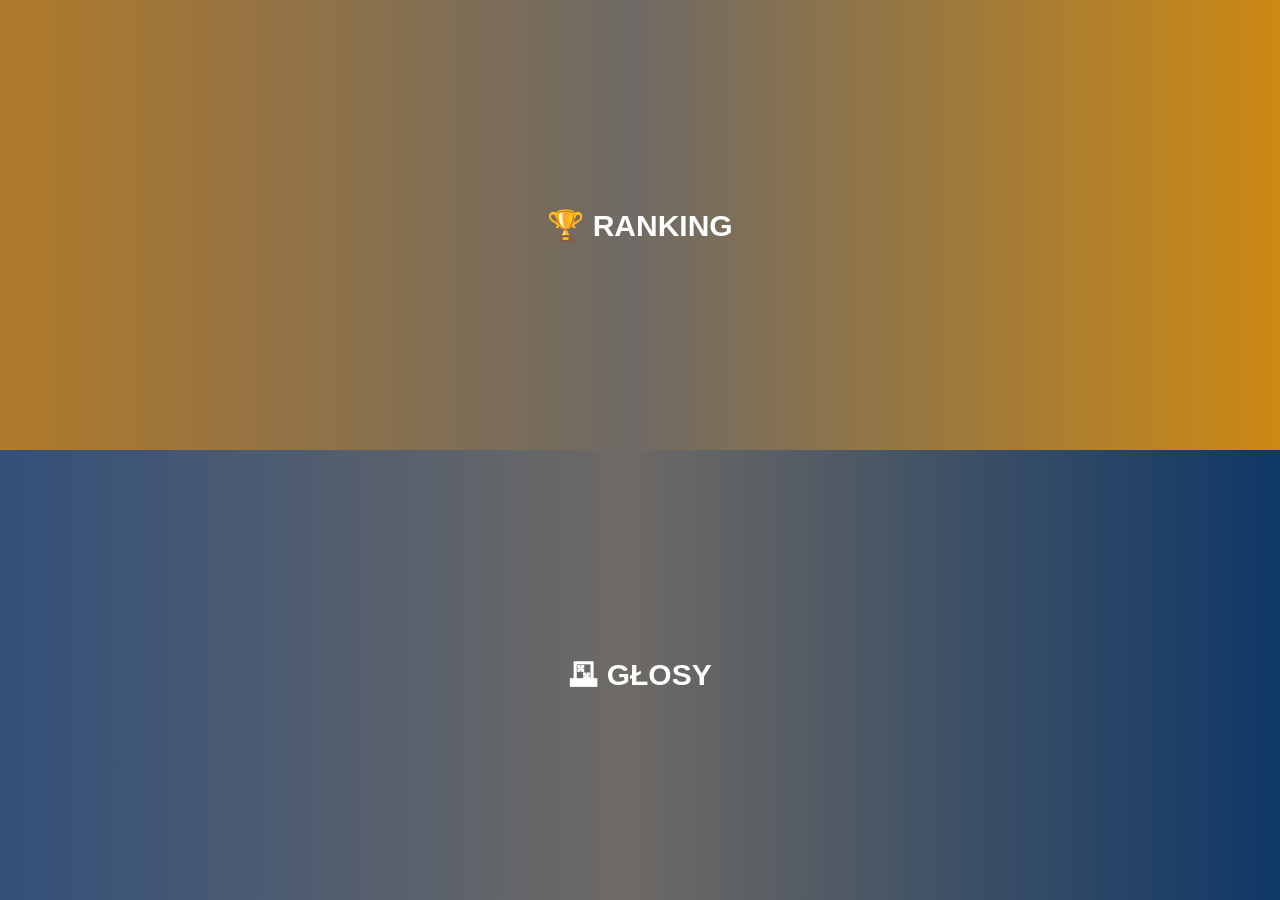
<file: index.html>
<!DOCTYPE html>
<html>
<head>
  <meta charset="UTF-8">
  <meta name="viewport" content="width=device-width, initial-scale=1">
  <title>Punkty chwały</title>
  <link rel="stylesheet" href="style.css">
</head>
<body>

<div class="home">

  <a class="big-btn top" href="ranking.html">
    🏆 RANKING
  </a>

  <a class="big-btn bottom" href="votes.html">
    🗳 GŁOSY
  </a>

</div>

</body>
</html>
</file>
<file: style.css>
body {
  margin: 0;
  font-family: Arial;
  background: #0b0f1a; /* głęboki granat */
  color: white;
}

html, body {
  height: 100%;
}

/* GLOBAL APP CONTAINER */
.app {
  padding: 10px;
}

/* TEKST */
h1, h2 {
  color: white;
  margin: 10px 0;
}

/* 🔵 GOLD BUTTON / CARD BASE */
.btn, .card, .rank-item {
  background: linear-gradient(145deg, #121a2a, #0d1322);
  border: 1px solid rgba(80, 140, 255, 0.15);
  border-radius: 14px;
  color: white;
  box-shadow: 0 4px 12px rgba(0,0,0,0.4);
}

/* HOME BUTTONS */
.big-btn {
  flex: 1;
  display: flex;
  justify-content: center;
  align-items: center;

  font-size: 30px;
  font-weight: bold;
  text-decoration: none;
  color: white;
  text-align: center;
}

/* LOW BLUE GRADIENT i TOP GOLDEN GRADIENT */
.top {
  background: linear-gradient(90deg,rgba(176, 122, 42, 1) 0%, rgba(110, 106, 101, 1) 49%, rgba(204, 137, 20, 1) 100%);
}

.bottom {
  background: linear-gradient(90deg,rgba(51, 80, 122, 1) 0%, rgba(110, 106, 101, 1) 49%, rgba(15, 56, 102, 1) 100%);
}

/* RANKING ITEMS */
.rank-item {
  margin: 10px;
  padding: 18px;
  font-size: 30px;
  text-align: center;
  border-left: 4px solid #4da3ff;
}

/* GOLD ACCENT FOR TOP PLAYERS */
.rank-item:nth-child(1) {
  border-left: 4px solid gold;
}

.rank-item:nth-child(2) {
  border-left: 4px solid silver;
}

.rank-item:nth-child(3) {
  border-left: 4px solid brown;
}

/* TITLES */
h1 {
  text-align: center;
  font-size: 22px;
  letter-spacing: 1px;
}

/* SWIPE CARDS */
.card {
  margin: 10px;
  padding: 16px;
  border-radius: 14px;
  font-size: 18px;
  background: linear-gradient(145deg, #121a2a, #0d1322);
  border-left: 4px solid #4da3ff;
  margin-bottom: 10px;
}

/* SWIPE CONTAINER */
.swipe {
  display: flex;
  overflow-x: auto;
  scroll-snap-type: x mandatory;
  gap: 10px;
  padding: 10px;
}

.title {
  text-align: center;
  font-size: 26px;
  background: linear-gradient(90deg, #4da3ff, #ffd700);
  -webkit-background-clip: text;
  -webkit-text-fill-color: transparent;
  margin: 10px 0;
}

.home {
  height: 100vh;
  display: flex;
  flex-direction: column;
}

.card {
  margin: 10px;
  padding: 18px;
  border-radius: 14px;

  background: linear-gradient(145deg, #121a2a, #0d1322);
  border-left: 4px solid #4da3ff;

  font-size: 28px; /* 🔥 3x większe */
  text-align: center; /* 🎯 center */
  line-height: 1.4;
}

.card {
  display: flex;
  flex-direction: column;
  justify-content: center;
  align-items: center;
}
</file>
